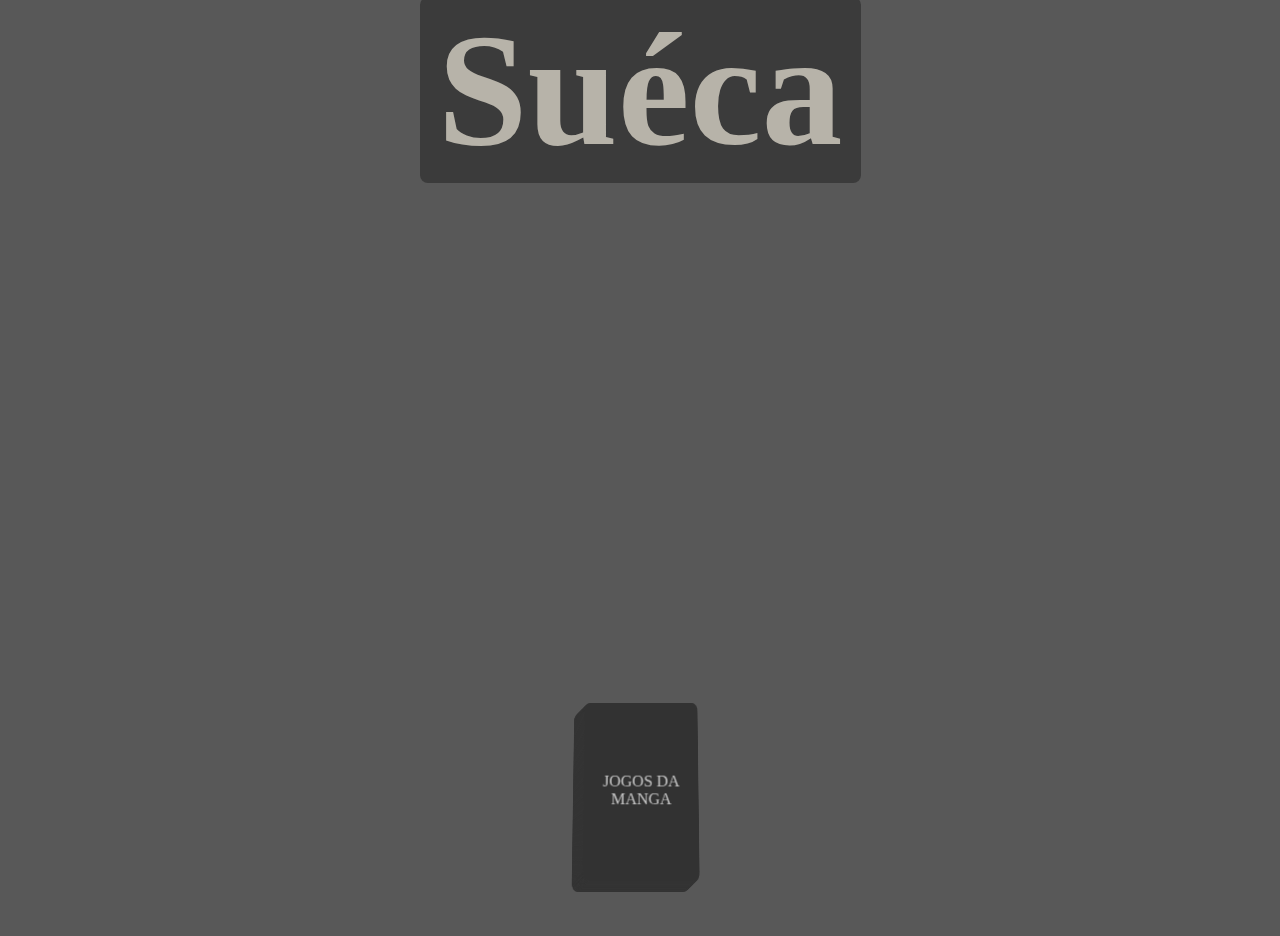
<file: index.html>
<!DOCTYPE html>
<html lang="pt-br">
<head>

    <meta charset="UTF-8">
    <meta http-equiv="X-UA-Compatible" content="IE=edge">
    <meta name="viewport" content="width=device-width, initial-scale=1.0">

    <link rel="stylesheet" href="./style.css">
    <link rel="icon" href="./assets/5c3dc022e39d5d01c21da8b9.png">

    <title>Suéca </title>

</head>
<body>

    <header>
        <h1>Suéca</h1>
    </header>

    <main id="main">

        <div class="card" id="cardSlot">
            
        </div>

    </main>    
</body>
<script src="index.js" type="module"></script>
</html>
</file>
<file: style.css>
* {
    margin: 0;
    padding: 0;
    box-sizing: border-box;
}

/*  CSSZIN  */

body {
    background-color: #000000a7;
    background-repeat: no-repeat;
    background-size: cover;
    height: 100vh;
    overflow: hidden;
}

header {
    align-items: center;
    color: #b7b3a9;
    display: flex;
    font-size: 9vh;
    height: 20vh;
    justify-content: center;
}

header h1 {
    background: #353535d7;
    border-radius: 8px;
    padding: 0 2vh 0 2vh;
}

main {
    align-items: center;
    display: flex;
    height: 80vh;
    justify-content: center;
    text-transform: uppercase;
    align-items: flex-end;
    overflow: hidden;
}

#cardSlot {
    position: absolute;
    height: 25vh;
    width: 15vh;
    top: 79lvh;

}



/*  MEDIA KIT  */

@media only screen and (max-width:580px) {
    #outerLetter {
        font-size: 8vh;
        width: 10vh;
    }

    #outerLetter :nth-child(1) {
        margin-left: 2vh;
    }
    
    #outerLetterEnd {
        font-size: 8vh;
        width: 10vh;
    }

    #outerLetterEnd :nth-child(1) {
        margin-left: 2vh;
    }

    #outerTemplate {
        width: 43vh;
    }
}

@media only screen and (min-width:600px) {
    #outerLetter {
        margin-left: 2vh;
    }
    
    #outerLetterEnd {
        margin-right: 2vh;
    }
}

/* WEBKIT */

body,
body::selection {  
    user-select: none;
    -webkit-tap-highlight-color: transparent;
}

#nipe, #pValue{
    display: flex;
    align-items: center;
    justify-content: center;
}

.regra {
    position: absolute;
    font-size: 2rem;
    font-weight: 900;
    color: rgb(255, 255, 255);
    background-color: rgba(0, 0, 0, 0.6);
    max-width: 100lvw;
    text-align: center;
    top: 70lvh;
    font-family: Lucida Handwriting;
}
</file>
